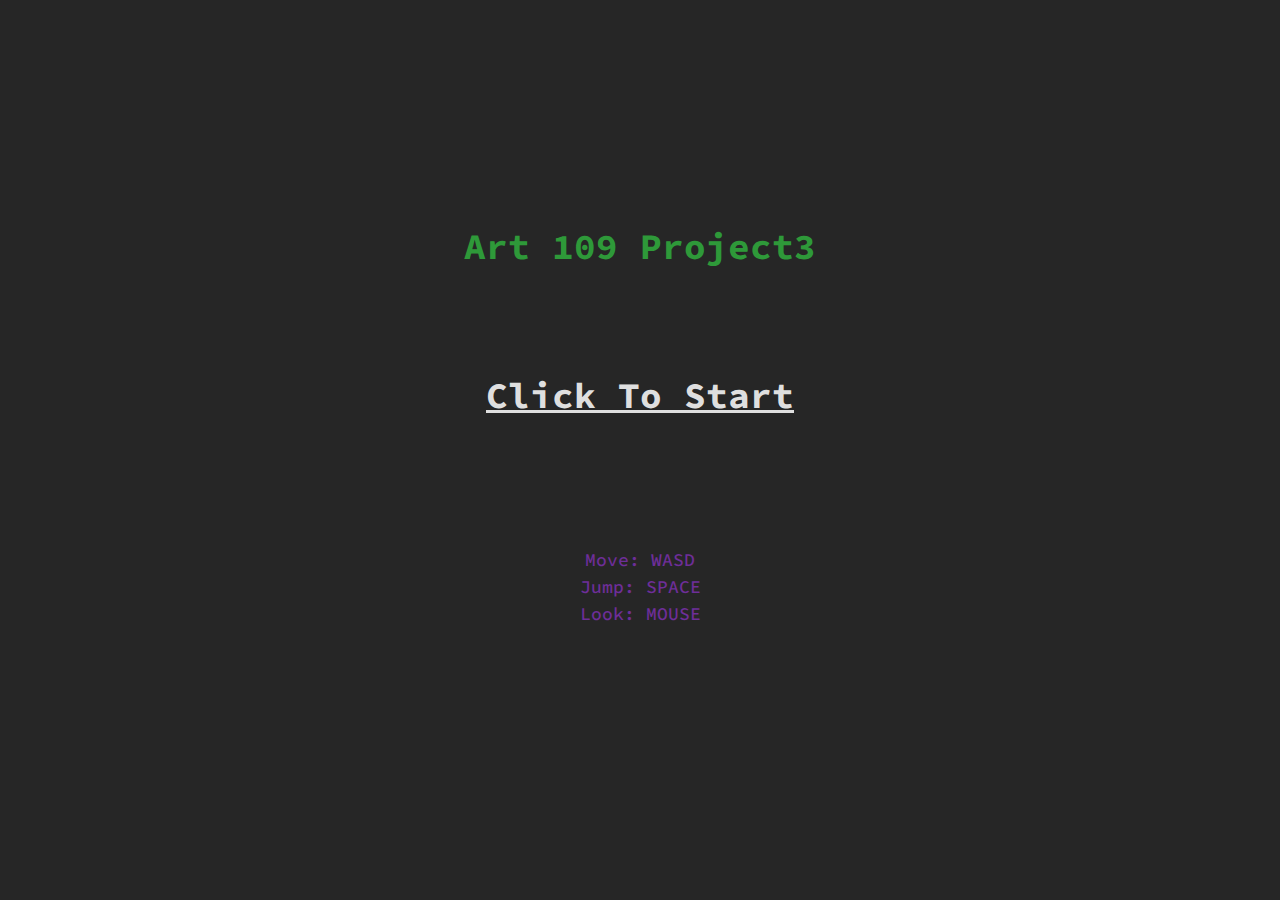
<file: index.html>
<!-- This the home/landing page
Unlike the other pages, this page uses an extrenally hosted (CDN) verison of three.js -->

<!DOCTYPE html>
<html>
  <head>
    <meta charset="utf-8" />
    <meta http-equiv="X-UA-Compatible" content="IE=edge" />
    <meta name="viewport" content="width=device-width, initial-scale=1" />
    <title>Project3</title>
    <link rel="stylesheet" href="./css/style2.css" />
  </head>
  <body>
    <!--These divs contain the overlay text and are made invisible by functions within the client3.js script.-->
    <div id="blocker">
      <div id="instructions">
        <h1>Art 109 Project3</h1>
        <h2 style="font-size:36px">
          <a href="index2.html">Click To Start</a>
        </h2>


        <p class="move-mid">
          Move: WASD<br />
          Jump: SPACE<br />
          Look: MOUSE
        </p>
        <p class="move-mid">
        </p>
      </div>


  </body>
</html>
</file>
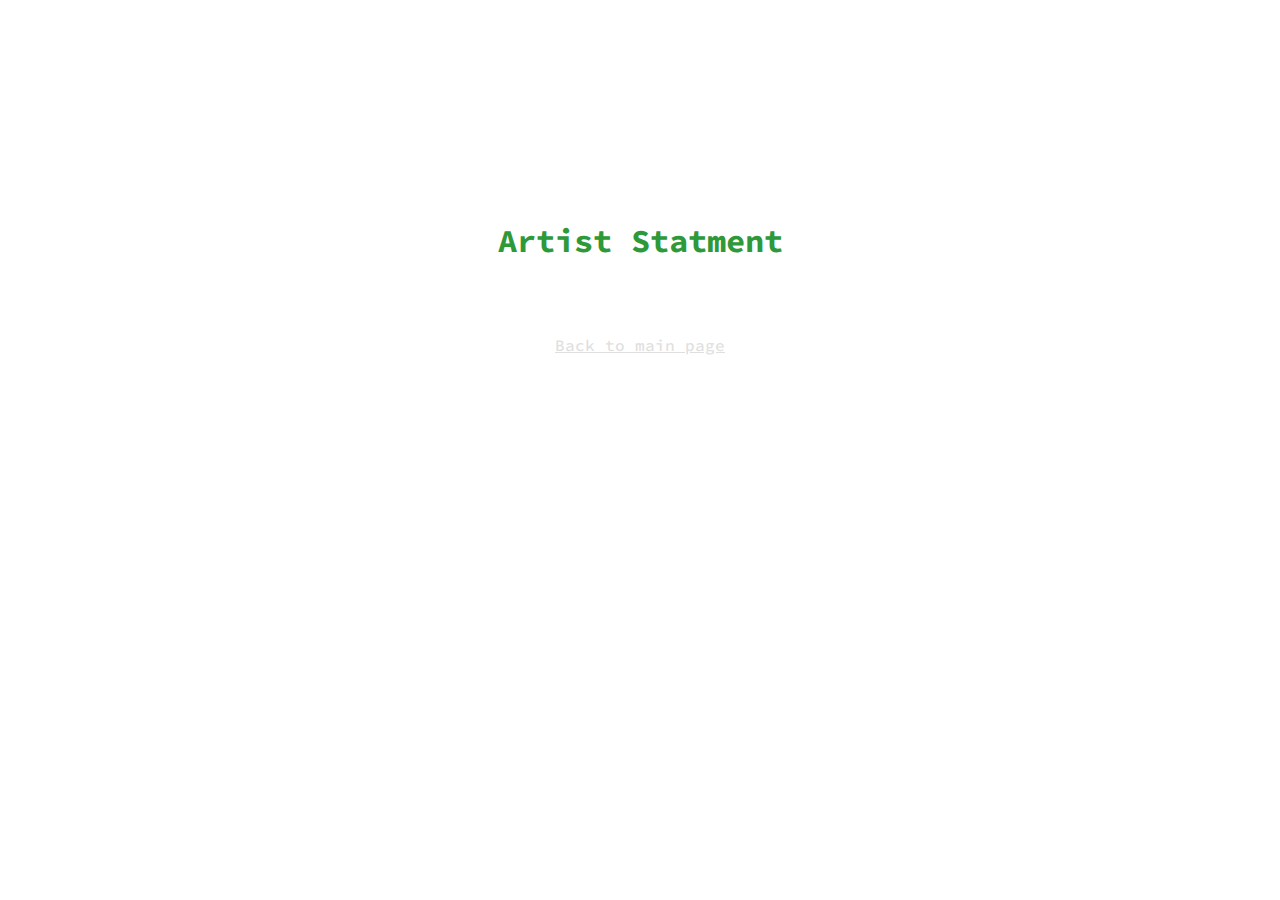
<file: index3.html>
<!DOCTYPE html>
<html>
  <head>
    <meta charset="utf-8" />
    <meta http-equiv="X-UA-Compatible" content="IE=edge" />
    <meta name="viewport" content="width=device-width, initial-scale=1" />
    <title>Project3</title>
    <link rel="stylesheet" href="./css/style2.css" />
  </head>
  <body>

<h1>Artist Statment </h1>

<p class="move-mid">
  <a href="../../">Back to main page</a>
  </body>
</html>
</file>
<file: css/style2.css>
/* Style sheet from index.html and gtlf.html
This is used because of the differences needed for the full screen style.*/

@import url("https://fonts.googleapis.com/css2?family=Source+Code+Pro:wght@300;400;500;700&display=swap");

html,
body {
  font-family: "Source Code Pro", monospace;
  margin: auto;
}

h1 {
  font-style: bold;
  color: #2E9939;
  text-align: center;
  padding-top: 200px;
  padding-bottom: 50px;
}

h2 {
  color: #2E5999;
  text-align: center;
  padding-bottom: 20px;
}

p {
  width: 50%;
  font-weight: 500;
  padding: 0px;
  padding-left: 25%;
  padding-bottom: 20px;
  line-height: 150%;
}

p.move-mid {
  padding-left: 0%;
  text-align: center;
  margin: auto;
  color: #6E2E99;
}

a {
  color: #dfdfdf;
}

/*Styles for the overlay*/
#blocker {
  position: absolute;
  width: 100%;
  height: 100%;
  background-color: rgba(0, 0, 0, 0.85);
}

#instructions {
  width: 100%;
  height: 100%;

  display: flex;
  flex-direction: column;
  justify-content: center;
  align-items: center;

  text-align: center;
  font-size: 18px;
  cursor: pointer;
}

canvas {
  display: block;
  width: 100%;
  height: 100%;
  margin: auto;
}
</file>
